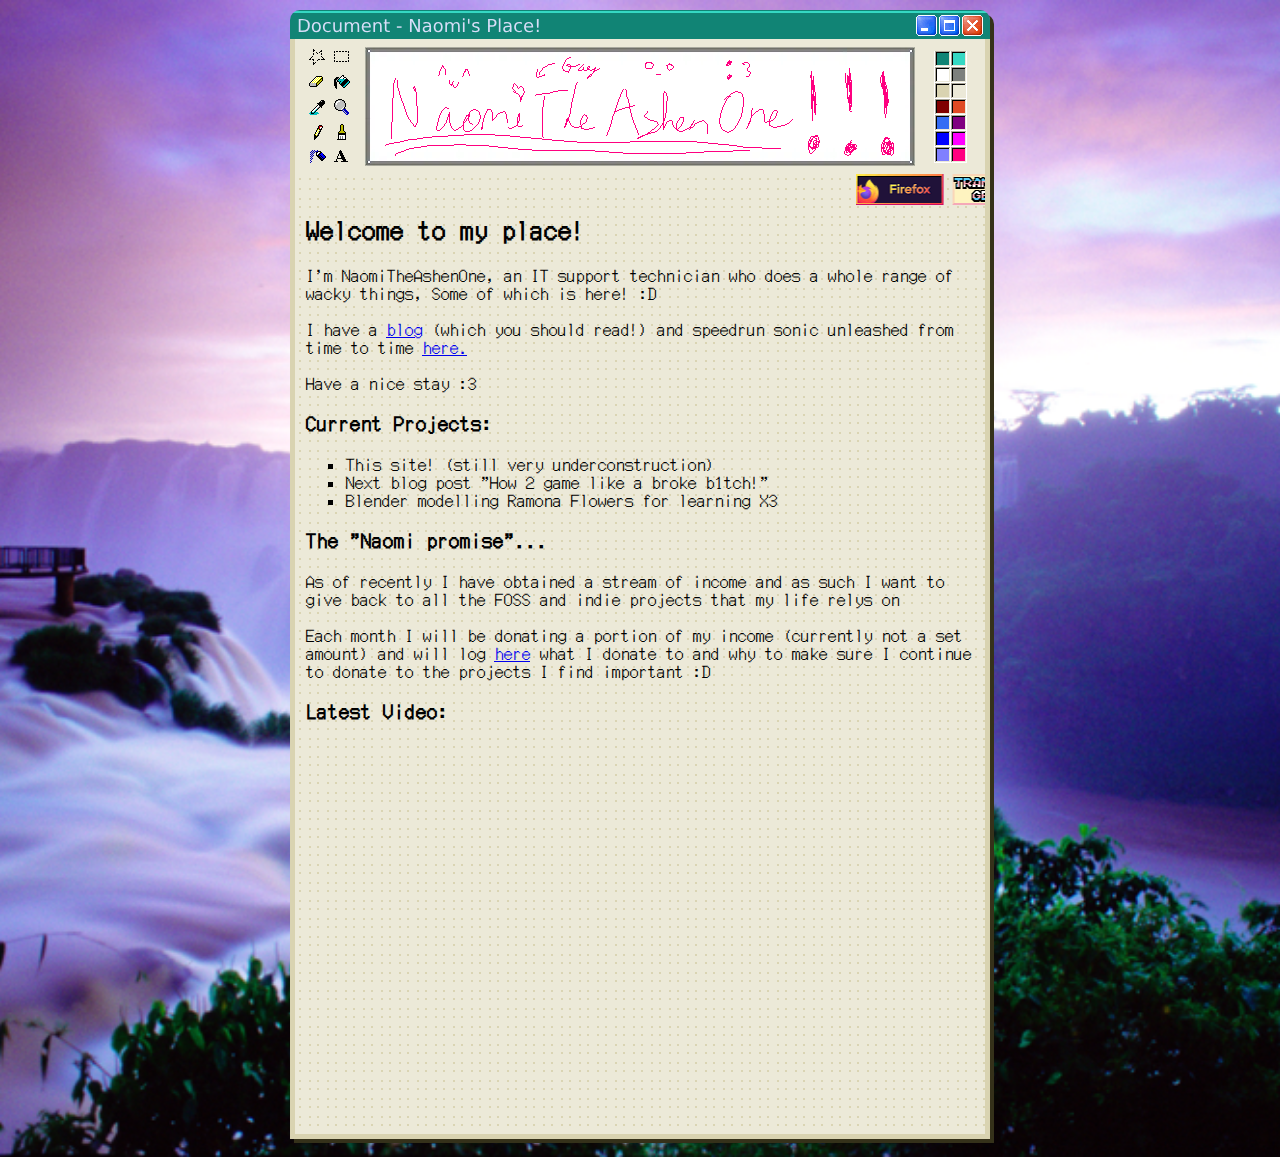
<file: index.html>
<!DOCTYPE html>
<html lang="en">
  <head>
    <link rel="stylesheet" href="style.css" />
    <title>NaomiTheAshenOne</title>
    <script src="https://iframe.chat/scripts/main.min.js"></script>
  </head>
  <body>
    <!-- this holds EVERYTHING :0 -->
    <div class="container">
      <!-- header grid :3 -->
      <div class="header-container">
        <a href="index.html">
          <img src="/assets/header.png" class="headerimg">
        </a>
      </div>
      <!-- body grid ^^ -->
      <div class="body-container">
          <div class="navi-grid">
            <!--
              <div class="naviheader">
                  <h3>Other Places <img src="/assets/190.ico" class="naviheaderimg"> </h3>
              </div>
              <div class="navicontent">
                  <ul>
                  <li><a href="index.html">
                  <img src="https://blog.naomitheashenone.moe/icon.png" class="naviimg"> 
                  Home
                  </a></li>
                  <li><a href="about.html">About</a></li>
                  <li><a href="projects.html">Projects</a></li>
                  <li><a href="contact.html">Contact</a></li>
                  </ul>
              </div>
              --> 
          </div>
          <div class="blinkies-grid">
            <marquee behavior="alternate" class="blinkies">
              <a href="https://firefox.com" style="text-decoration: none;">
                <img src="blinkies/firefox.gif" alt="firefox.com" loading="lazy">
              </a>
              <img src="/blinkies/tyg.gif">
              <img src="/blinkies/tyg.gif">
              <img src="/blinkies/tyg.gif">
              <a href="https://www.reddit.com/r/TransDIY/wiki/index/" style="text-decoration: none;">
                <img src="blinkies/tyg.gif" alt="firefox.com" loading="lazy">
              </a>
              <a href="https://www.reddit.com/r/TransDIY/wiki/index/" style="text-decoration: none;">
                <img src="blinkies/piracy.gif" alt="firefox.com" loading="lazy">
              </a>
              <img src="/blinkies/tyg.gif">
              <img src="/blinkies/tyg.gif">
              <img src="/blinkies/tyg.gif">
              <img src="/blinkies/tyg.gif">
              <img src="/blinkies/tyg.gif">
              <img src="/blinkies/tyg.gif">
              <img src="/blinkies/tyg.gif">
              <img src="/blinkies/tyg.gif">
              <img src="/blinkies/tyg.gif">
              <img src="/blinkies/tyg.gif">
              <img src="/blinkies/tyg.gif">
              <img src="/blinkies/tyg.gif">
            </marquee>
          </div>
          <!-- guestbook chat stuff :3 --><!--
          <div class="guestbook-grid"></div>
            <div class="guestbook">
              <iframe src='https://iframe.chat/embed?chat=95887933' id='chattable' frameborder='none'></iframe>
              <script>
                chattable.initialize({
                  theme : "Retrowave Red"
                });
              </script>  
            </div>
            -->
          <div class="content-grid">
            <div class="content">
                <h2>Welcome to my place!</h2>

                <p>I&#39;m NaomiTheAshenOne, an IT support technician who does a whole range of wacky things, Some of which is here! :D</p>
        
                <p>I have a <a href="https://blog.naomitheashenone.moe/">blog</a> (which you should read!) and speedrun sonic unleashed from time to time <a href="https://www.speedrun.com/users/NaomiTheAshenOne">here.</a></p>
                
                <p>Have a nice stay :3</p>

                <h3>Current Projects:</h3>
                <ul>
                <li>This site! (still very underconstruction)</li>
                <li>Next blog post &quot;How 2 game like a broke b1tch!&quot;</li>
                <li>Blender modelling Ramona Flowers for learning X3</li>
                </ul>
              
                <h3>The "Naomi promise"...</h3>
                <p>As of recently I have obtained a stream of income and as such I want to give back to all the FOSS and indie projects that my life relys on</p>
                <p>Each month I will be donating a portion of my income (currently not a set amount) and will log <a href="donations.html">here</a> what I donate to and why to make sure I continue to donate to the projects I find important :D</p>

                <h3>Latest Video:</h3>
                <iframe width="670" height="340" src="https://www.youtube.com/embed/GHXmY6O_M58" frameborder="0" allowfullscreen></iframe>

            </div>
          </div>
        </div>
      <!-- HTML IS MY PASSION TOO <333333 -->
      <p style="visibility: hidden; font-size: 11px;">invis text for firefox :3</p>
  </body>
</html>
</file>
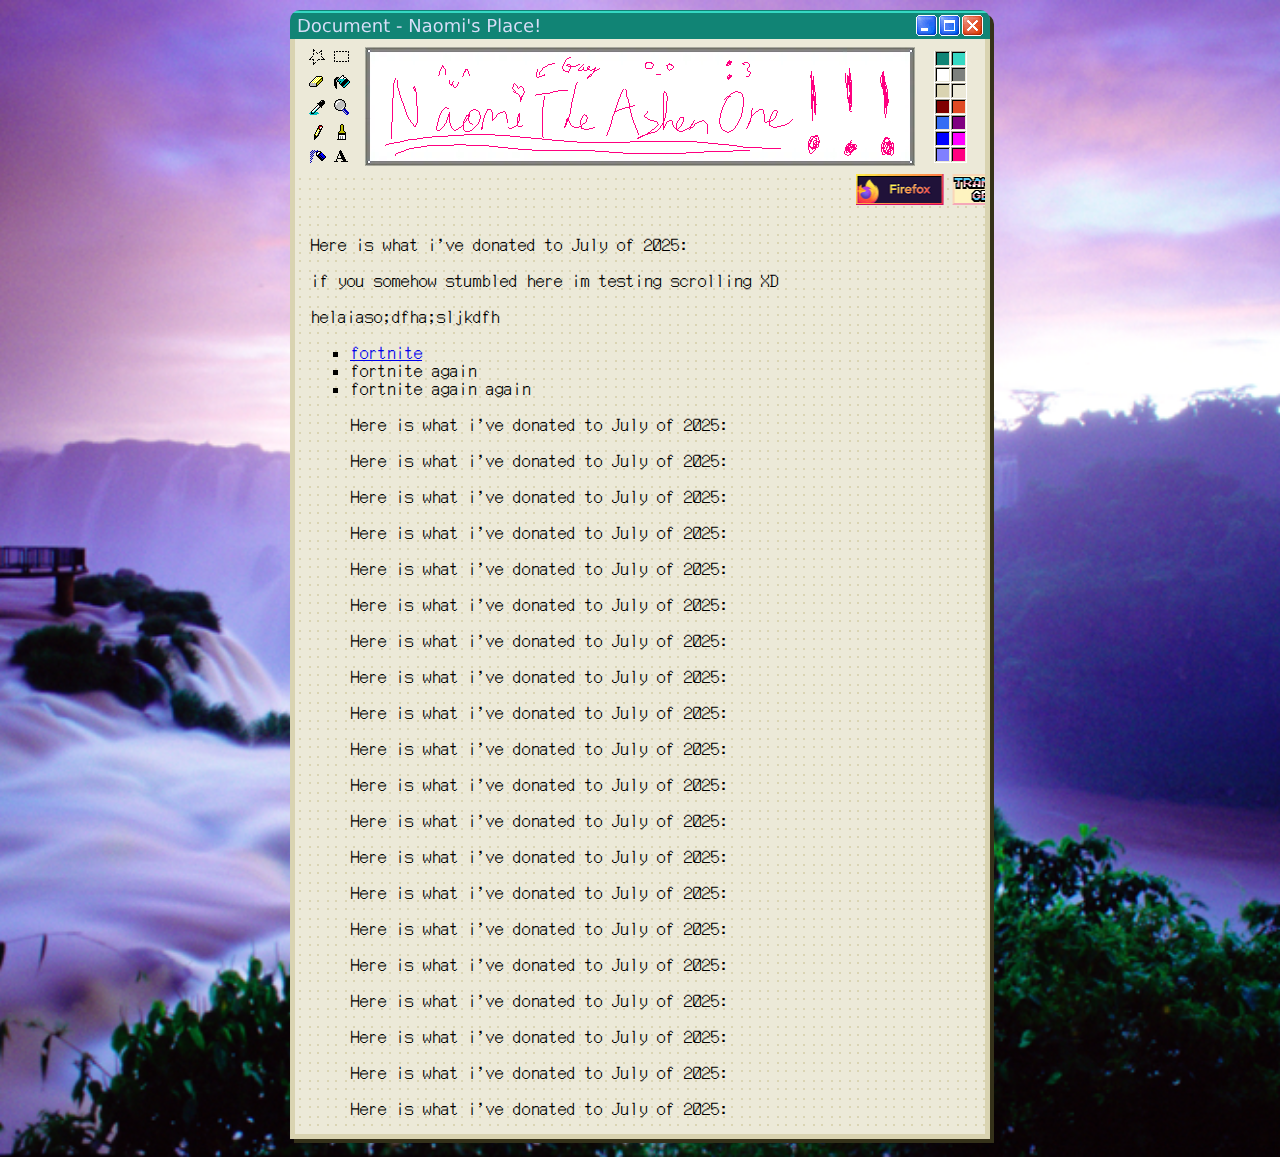
<file: donations.html>
<!DOCTYPE html>
<html lang="en">
  <head>
    <meta charset="UTF-8">
    <meta name="viewport" content="width=device-width, initial-scale=1.0">
    <link rel="stylesheet" href="style.css" />
    <title>NaomiTheAshenOne</title>
    <script src="https://iframe.chat/scripts/main.min.js"></script>
  </head>
  <body>
    <!-- this holds EVERYTHING :0 -->
    <div class="container">
      <!-- header grid :3 -->
      <div class="header-container">
        <a href="index.html">
          <img src="/assets/header.png" class="headerimg">
        </a>
      </div>
      <!-- body grid ^^ -->
      <div class="body-container">
          <div class="navi-grid">
            <!--
              <div class="naviheader">
                  <h3>Other Places <img src="/assets/190.ico" class="naviheaderimg"> </h3>
              </div>
              <div class="navicontent">
                  <ul>
                  <li><a href="index.html">
                  <img src="https://blog.naomitheashenone.moe/icon.png" class="naviimg"> 
                  Home
                  </a></li>
                  <li><a href="about.html">About</a></li>
                  <li><a href="projects.html">Projects</a></li>
                  <li><a href="contact.html">Contact</a></li>
                  </ul>
              </div>
              --> 
          </div>
          <div class="blinkies-grid">
            <marquee behavior="alternate" class="blinkies">
              <a href="https://firefox.com" style="text-decoration: none;">
                <img src="blinkies/firefox.gif" alt="firefox.com" loading="lazy">
              </a>
              <img src="/blinkies/tyg.gif">
              <img src="/blinkies/tyg.gif">
              <img src="/blinkies/tyg.gif">
              <a href="https://www.reddit.com/r/TransDIY/wiki/index/" style="text-decoration: none;">
                <img src="blinkies/tyg.gif" alt="firefox.com" loading="lazy">
              </a>
              <a href="https://www.reddit.com/r/TransDIY/wiki/index/" style="text-decoration: none;">
                <img src="blinkies/piracy.gif" alt="firefox.com" loading="lazy">
              </a>
              <img src="/blinkies/tyg.gif">
              <img src="/blinkies/tyg.gif">
              <img src="/blinkies/tyg.gif">
              <img src="/blinkies/tyg.gif">
              <img src="/blinkies/tyg.gif">
              <img src="/blinkies/tyg.gif">
              <img src="/blinkies/tyg.gif">
              <img src="/blinkies/tyg.gif">
              <img src="/blinkies/tyg.gif">
              <img src="/blinkies/tyg.gif">
              <img src="/blinkies/tyg.gif">
              <img src="/blinkies/tyg.gif">
            </marquee>
          </div>
          <div class="content-grid">
            <div class="content">
                <br>
                <div style="height:900px;line-height:1em;overflow:auto;padding:5px;scrollbar-color: #9f1239 #d9d3b1;">
                    <p>Here is what i've donated to July of 2025:</p>
                    <p>if you somehow stumbled here im testing scrolling XD</p>
                    <p>helaiaso;dfha;sljkdfh</p>
                    <ul>
                    <li><a href="youtube.com">fortnite</a></li>
                    <li>fortnite again</li>
                    <li>fortnite again again</li>
                    <p>Here is what i've donated to July of 2025:</p>
                    <p>Here is what i've donated to July of 2025:</p>
                    <p>Here is what i've donated to July of 2025:</p>
                    <p>Here is what i've donated to July of 2025:</p>
                    <p>Here is what i've donated to July of 2025:</p>
                    <p>Here is what i've donated to July of 2025:</p>

                    <p>Here is what i've donated to July of 2025:</p>
                    <p>Here is what i've donated to July of 2025:</p>
                    <p>Here is what i've donated to July of 2025:</p>

                    <p>Here is what i've donated to July of 2025:</p>
                    <p>Here is what i've donated to July of 2025:</p>

                    <p>Here is what i've donated to July of 2025:</p>
                    <p>Here is what i've donated to July of 2025:</p>
                    <p>Here is what i've donated to July of 2025:</p>
                    <p>Here is what i've donated to July of 2025:</p>

                    <p>Here is what i've donated to July of 2025:</p>
                    <p>Here is what i've donated to July of 2025:</p>
                    <p>Here is what i've donated to July of 2025:</p>

                    <p>Here is what i've donated to July of 2025:</p>
                    <p>Here is what i've donated to July of 2025:</p>

                    <p>Here is what i've donated to July of 2025:</p>
                    <p>Here is what i've donated to July of 2025:</p>
                    <p>Here is what i've donated to July of 2025:</p>

                    <p>Here is what i've donated to July of 2025:</p>
                    <p>Here is what i've donated to July of 2025:</p>

                    <p>Here is what i've donated to July of 2025:</p>
                    <p>Here is what i've donated to July of 2025:</p>
                    <p>Here is what i've donated to July of 2025:</p>

                    <p>Here is what i've donated to July of 2025:</p>

                    </ul>

                </div>

            </div>
          </div>
        </div>
      <!-- HTML IS MY PASSION TOO <333333 -->
      <p style="visibility: hidden; font-size: 11px;">invis text for firefox :3</p>
  </body>
</html>
</file>
<file: style.css>
/* stolen from shittykickflips */
   @font-face {
    font-family: 'PC-98'; /*a name to be used later*/
    src: url('/assets/pc-9800.ttf'); /*URL to font*/
    }

  body {
    background: url("/assets/Floriano_Falls.png");
    background-repeat: no-repeat;
    background-size: cover;
    background-position: center;
    color: #000000;
    background-color: #000000;
    font-size: 18px;
    font-family: PC-98;
  }

@media screen and (min-width: 600px) {
  body {
    background-size: cover;
  }
}  

/* removes bullet points yay, actually they are square now c: */
ul {
    list-style-type: square;
}

/* the container to rule them all */
.container {
  margin: 0 auto;
  display: grid;
  grid-template-columns: autofit;
  margin: 10px;
}

/* funky header styling */
  .header-container {
    width: 700px;
    margin: 0 auto;
    display: grid;
    grid-template-rows: 164px;
    grid-template-columns: autofit;
  }

  .headerimg {
    width:700px; 
    border-top-left-radius: 10px; 
    border-top-right-radius: 10px; 
    box-shadow: #35311a 4px 4px;
  }

/* body container stuff below */
  .body-container {
    width: 1100px;
    margin: 0 auto;
    display: grid;
    grid-template-rows: 0px repeat(4, 200px) 90px;
    grid-template-columns: 190px 700px;
    gap: 10px;
  }

 /* OLD navigation bar styling section :D 

.naviheader {
    border-top-left-radius: 3px;
    border-top-right-radius: 3px;
    background: linear-gradient(to right, #fcffef, #d7e1fa, #d7def8);
    color:#264689;
    padding: 10px;
    padding-top: 15px;
    height: 20px;
    display: flex;
    align-items: center;
    box-shadow: #4c515c 2.5px 2.5px;
  }

.naviheaderimg {
    width: 24px; 
    height: 24; 
    padding-left: px; 
    padding-bottom: 11px; 
    vertical-align: middle;
}

.navicontent {
    background-color: #d7def8;
    padding: 10px;
    box-shadow: #4c515c 2.5px 2.5px
}

.naviimg {
    padding: 5px 0px 0px 5px; 
    width: 16px;
    height: 16px;
}

*/

.navicontent {
    background-color: #faf9c4;
    padding: 10px;
    box-shadow: #998a64 2.5px 2.5px;
    background-image: url("/assets/content-background.png");
}
/* make lined backgorund DELETE LATER*/
.naviimg {
    padding: 5px 0px 0px 5px; 
    width: 16px;
    height: 16px;
}

.navi-grid {
  grid-row: 1/2;
  grid-column: 1 / 1;
}

/* blinkies styling section :0 */
.blinkies-grid {
    background-image: url("/assets/content-background.png");
    grid-column: 1/1;
    border-style: solid;
    border-top-style: none;
    border-bottom-style: none;
    border-color: #d9d3b1;
    border-width: 5px;
    grid-row: 1/1;
    grid-column: 2/-1;
    margin-bottom: -10px;
    box-shadow: #35311a 4px 4px;
}

.blinkies {
    z-index: 10;
}

/* main contents :3 */
  .content {
    padding: 10px;
    height: 100%;
    background-image: url("/assets/content-background.png");
    border-style: solid;
    border-top-style: none;
    border-color: #d9d3b1;
    border-width: 5px;
    box-shadow: #35311a 4px 4px;
  }

  .content-grid {
    grid-row: 2/-1;
    grid-column: 2/-1
    
  }
/* guesbook bar styling section :D */
/*  .guestbook-grid {
    grid-row: 2/-1;
    grid-column: 2/-1
  }
  .guestbook {
    background: linear-gradient(#1e232a, #202228, #15161a);
    padding: 10px;
    height: 500px;
  }*/
</file>
